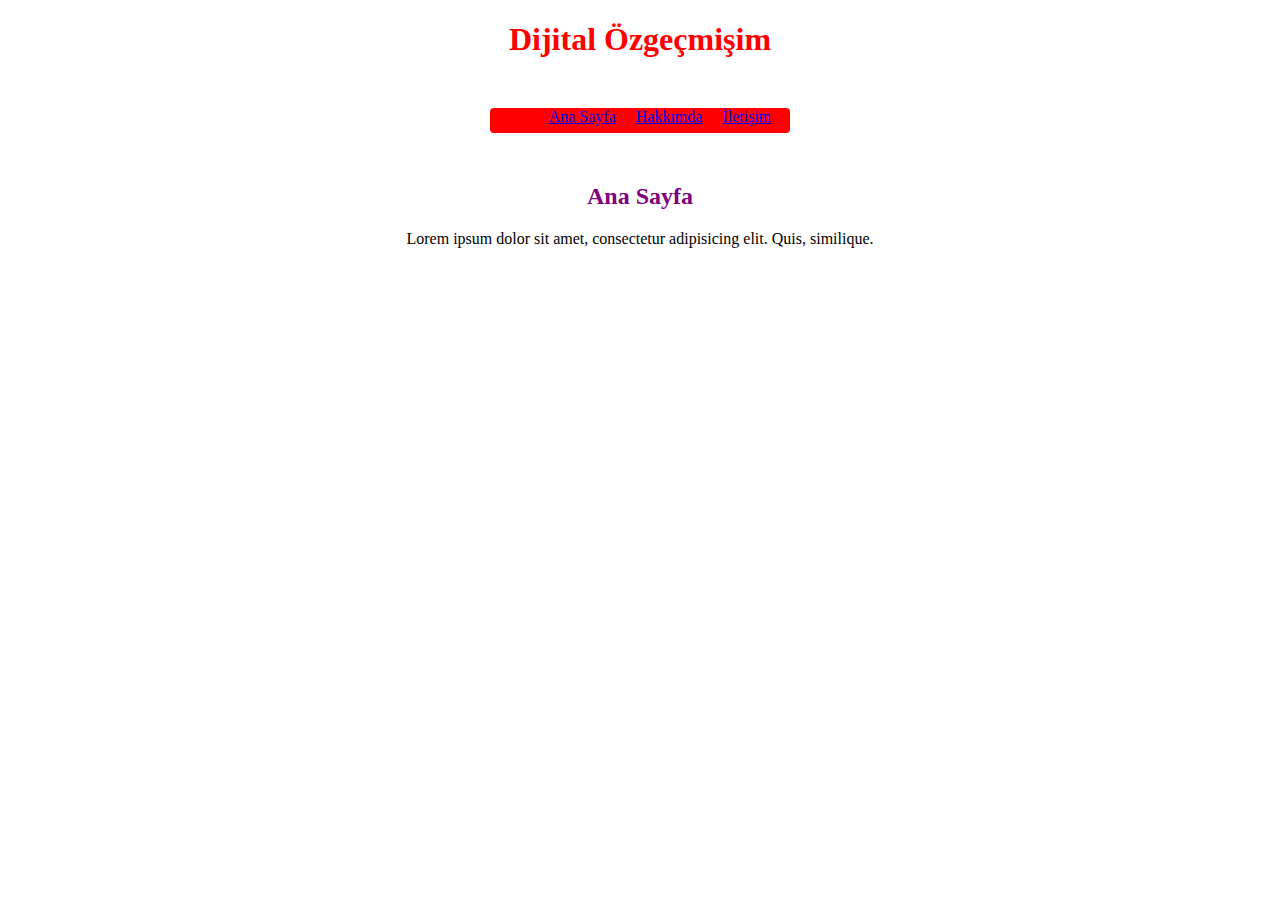
<file: CSS/index.html>
<!DOCTYPE html>
<html lang="tr">
<head>
    <meta charset="UTF-8">
    <meta name="viewport" content="width=device-width, initial-scale=1.0">
    <title>Ana Sayfa | Nailcan Arslan</title>
    <style>
        h1{
            color: red;
            text-align: center;
        }
        h2{
            color:purple;
            text-align: center;
        }
        nav{
            width: 300px;
            height: 25px;
            background: red;
            border-radius: 4px;
            padding: 0;
            margin: 50px auto;
            color: black;
            text-align: center;
        }
        p{
            text-align: center;
        }
    </style>
</head>
<body>
    <header>
        <!-------------Navbar - Start------------------>
        <h1>Dijital Özgeçmişim</h1>
        <nav>
            <ul>
                    <a href="index.html">Ana Sayfa</a> &nbsp &nbsp
                    <a href="about-me.html">Hakkımda</a> &nbsp &nbsp
                    <a href="contact.html">İletişim</a>
            </ul>
        </nav>

        <!-------------Navbar - End-------------------->
    </header>
        <!-------------Content - Start----------------->
    <main>
        <!-------------Article - Start----------------->
        <article>
            <h2>Ana Sayfa</h2>
            <p>
                Lorem ipsum dolor sit amet, consectetur adipisicing elit. Quis, similique.
            </p>

        </article>
        <!-------------Article - End------------------->

    </main>
        <!-------------Content - End------------------->
        <!-------------Footer - Start------------------>
        <!-------------Footer - End-------------------->


    
</body>
</html>
</file>
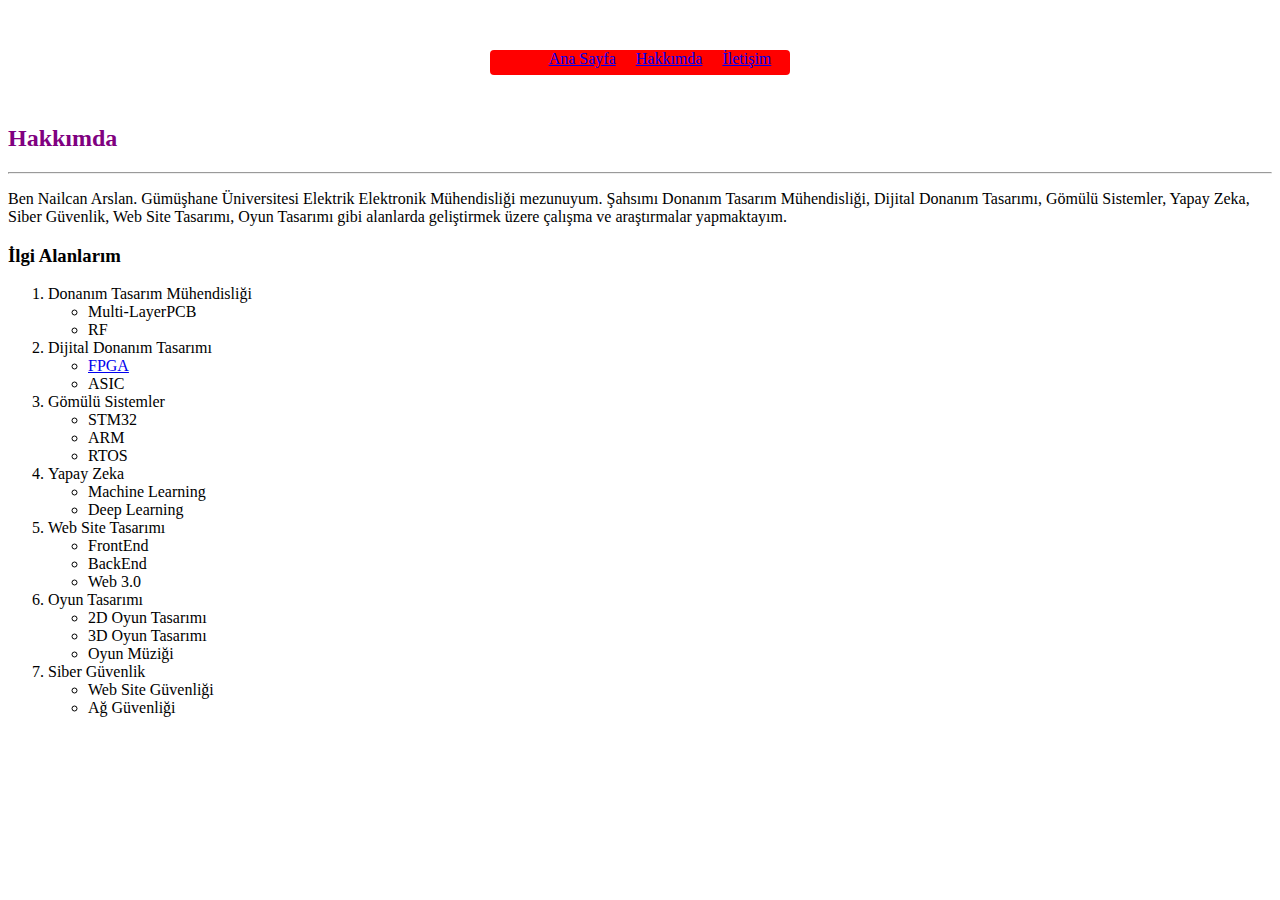
<file: CSS/about-me.html>
<!DOCTYPE html>
<html lang="tr">
<head>
    <meta charset="UTF-8">
    <meta name="viewport" content="width=device-width, initial-scale=1.0">
    <title>Hakkımda | NailcanArslan</title>
    <style>
        h2{
            color:purple;
            text-align: left;
            
        }
        nav{
            width: 300px;
            height: 25px;
            background:red;
            border-radius: 4px;
            padding: 0;
            margin: 50px auto;
            color: black;
            text-align:center;
        }
    </style>
</head>
<body>
    <header>
        <!-------------Navbar - Start------------------>
        <nav>
            <ul>
                    <a href="index.html">Ana Sayfa</a> &nbsp &nbsp
                    <a href="about-me.html">Hakkımda</a> &nbsp &nbsp
                    <a href="contact.html">İletişim</a>
            </ul>
        </nav>
        <h2>Hakkımda</h2> <hr>
       
        <!-------------Navbar - End-------------------->
    </header>
        <!-------------Content - Start----------------->
    <main>
        <!-------------Article - Start----------------->
        <article>
            <p>Ben Nailcan Arslan. Gümüşhane Üniversitesi Elektrik Elektronik Mühendisliği mezunuyum. Şahsımı Donanım Tasarım Mühendisliği, Dijital Donanım Tasarımı, Gömülü Sistemler, Yapay Zeka, Siber Güvenlik, Web Site Tasarımı, Oyun Tasarımı gibi alanlarda geliştirmek üzere çalışma ve araştırmalar yapmaktayım.</p>
        </article>
        <h3>İlgi Alanlarım</h3>
        <article>
            <ol>
                <li>Donanım Tasarım Mühendisliği</li>
                <ul>
                    <li>Multi-LayerPCB</li>
                    <li>RF</li>
                </ul>
                <li>Dijital Donanım Tasarımı</li>
                <ul>
                    <li><a href="https://tr.wikipedia.org/wiki/Alanda_programlanabilir_kap%C4%B1_dizisi" target="_blank">
                        FPGA
                    </a>
                    
                    </li>
                    <li>ASIC</li>
                </ul>
                <li>Gömülü Sistemler</li>
                <ul>
                    <li>STM32</li>
                    <li>ARM</li>
                    <li>RTOS</li>
                </ul>
                <li>Yapay Zeka</li>
                <ul>
                    <li>Machine Learning</li>
                    <li>Deep Learning</li>
                </ul>
                <li>Web Site Tasarımı</li>
                <ul>
                    <li>FrontEnd</li>
                    <li>BackEnd</li>
                    <li>Web 3.0</li>
                </ul>
                <li>Oyun Tasarımı</li>
                <ul>
                    <li>2D Oyun Tasarımı</li>
                    <li>3D Oyun Tasarımı</li>
                    <li>Oyun Müziği</li>
                </ul>
                <li>Siber Güvenlik</li>
                <ul>
                    <li>Web Site Güvenliği</li>
                    <li>Ağ Güvenliği</li>
                </ul>
            </ol>
        </article>
        <!-------------Article - End------------------->

    </main>
        <!-------------Content - End------------------->
        <!-------------Footer - Start------------------>
        <!-------------Footer - End-------------------->

</body>
</html>
</file>
